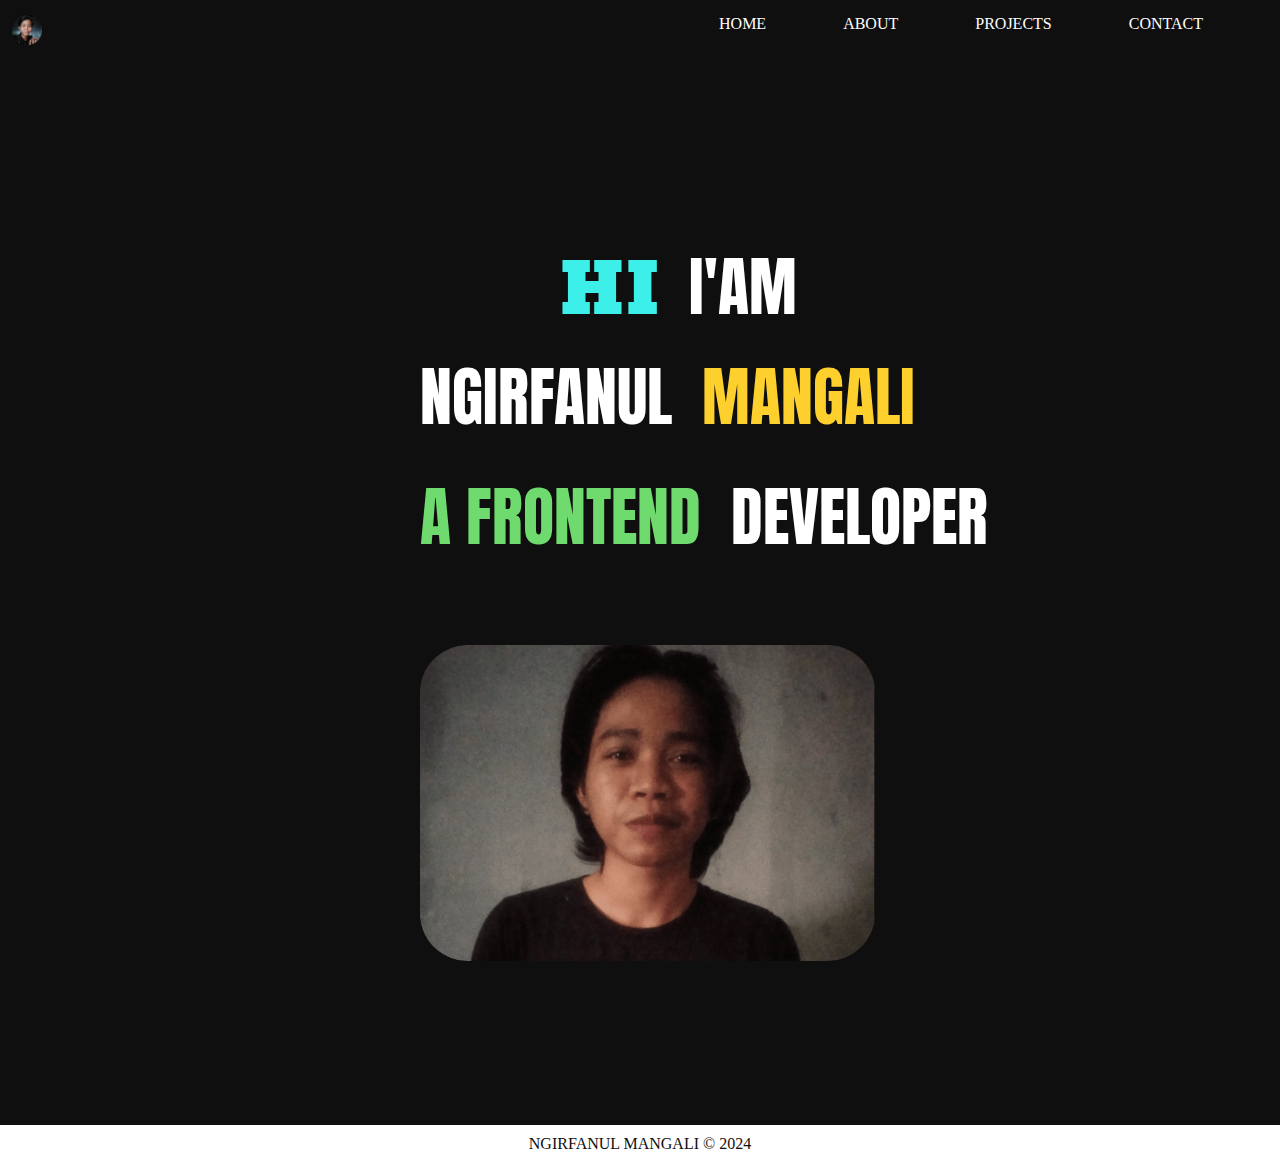
<file: index.html>
<!DOCTYPE html>
<html lang="en">
<head>
    <meta charset="UTF-8">
    <meta name="viewport" content="width=, initial-scale=1.0">
    <title>index</title>
    <link rel="stylesheet" href="index.css">
    <link href="https://fonts.googleapis.com/css2?family=Anton&display=swap" rel="stylesheet">
    <link href="https://fonts.googleapis.com/css2?family=Angkor&family=Anton&display=swap" rel="stylesheet">
</head>
<body>

    <div class="navbar">
        <img  src="images/fanullogo.png" alt="logo" style="width:30px;height:30px;" class="logo">
        <div><a href="index.html">HOME</a></div>
        <div><a href="about.html">ABOUT</a></div>
        <div><a href="projects.html">PROJECTS</a></div>
        <div><a href="contact.html">CONTACT</a></div>
    </div>
    
    <div class="container">
        <p class="paragrafsatu"><span class="hi">HI</span>I'AM</p>
        <p class="paragrafdua">NGIRFANUL<span class="mangali">MANGALI</span></p>
        <p class="paragraftiga"><span class="afrontend">A FRONTEND</span>DEVELOPER</p>
        <img class="fotohomepage" src="images/fanul.png" alt="fotohomepage" style="width: 455px;height: 316px;">
    </div>     
    <p class="footer">NGIRFANUL MANGALI  &copy; 2024</p>
</body>
</html>
</file>
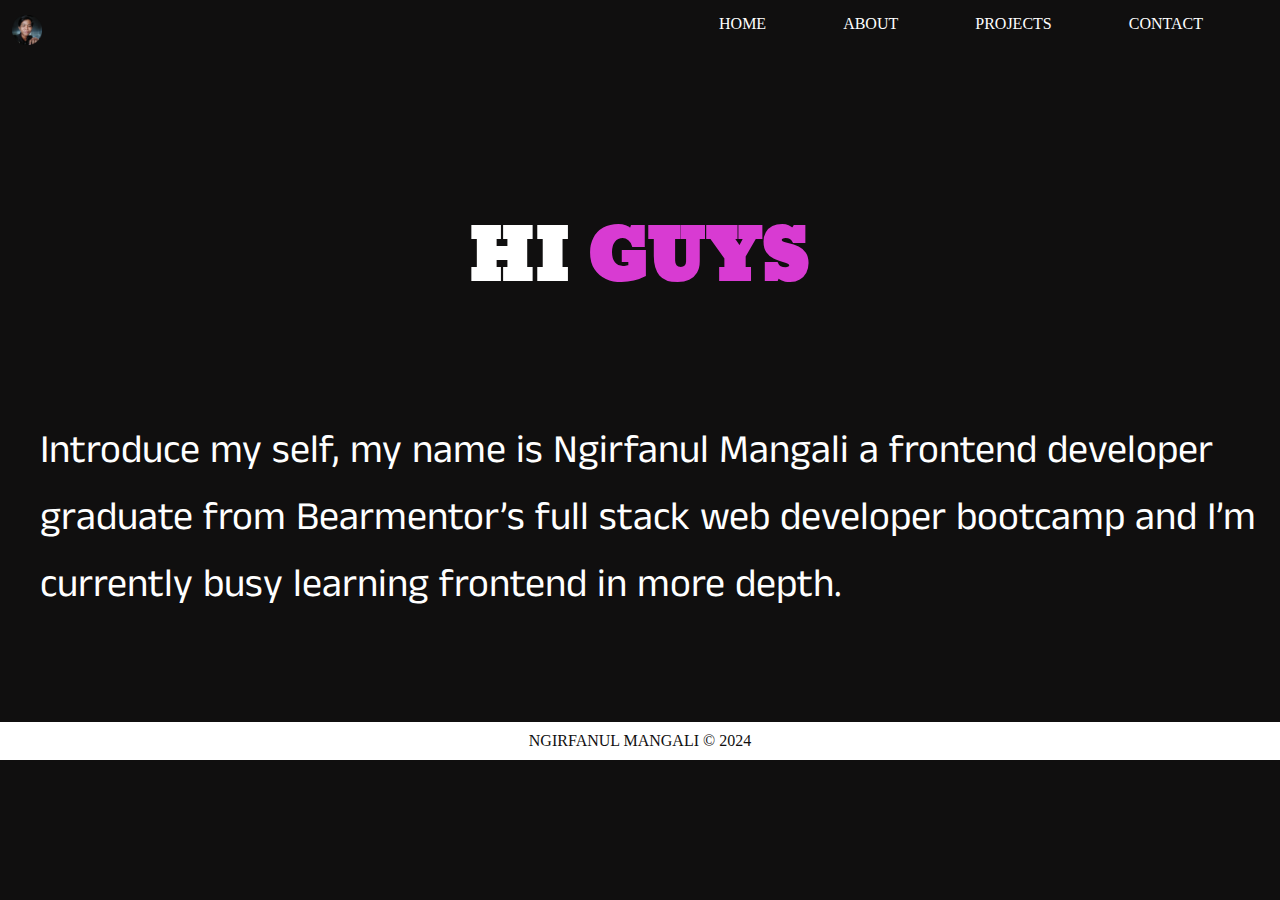
<file: about.html>
<!DOCTYPE html>
<html lang="en">
<head>
    <meta charset="UTF-8">
    <meta name="viewport" content="width=device-width, initial-scale=1.0">
    <title>ABOUT</title>
    <link rel="stylesheet" href="about.css">
    <link href="https://fonts.googleapis.com/css2?family=Angkor&family=Anton&display=swap" rel="stylesheet">
    <link href="https://fonts.googleapis.com/css2?family=Anek+Kannada:wght@100..800&family=Angkor&family=Anton&display=swap" rel="stylesheet">

</head>
<body>

    <div class="navbar">
         <img  src="images/fanullogo.png" alt="logo" style="width:30px;height:30px;" class="logo">
         <div><a href="index.html">HOME</a></div>
         <div><a href="about.html">ABOUT</a></div>
         <div><a href="projects.html">PROJECTS</a></div>
         <div><a href="contact.html">CONTACT</a></div>
    </div>
    <h1 class="hsatu">HI <span class="textguys">GUYS</span></h1>
        
    <p class="paragraf">Introduce my self, my name is Ngirfanul Mangali
        a frontend developer graduate from Bearmentor’s full stack
        web developer bootcamp and I’m currently busy learning
        frontend in more depth.</p>
        
        <p class="footer">NGIRFANUL MANGALI  &copy; 2024</p>
</body>
</html>
</file>
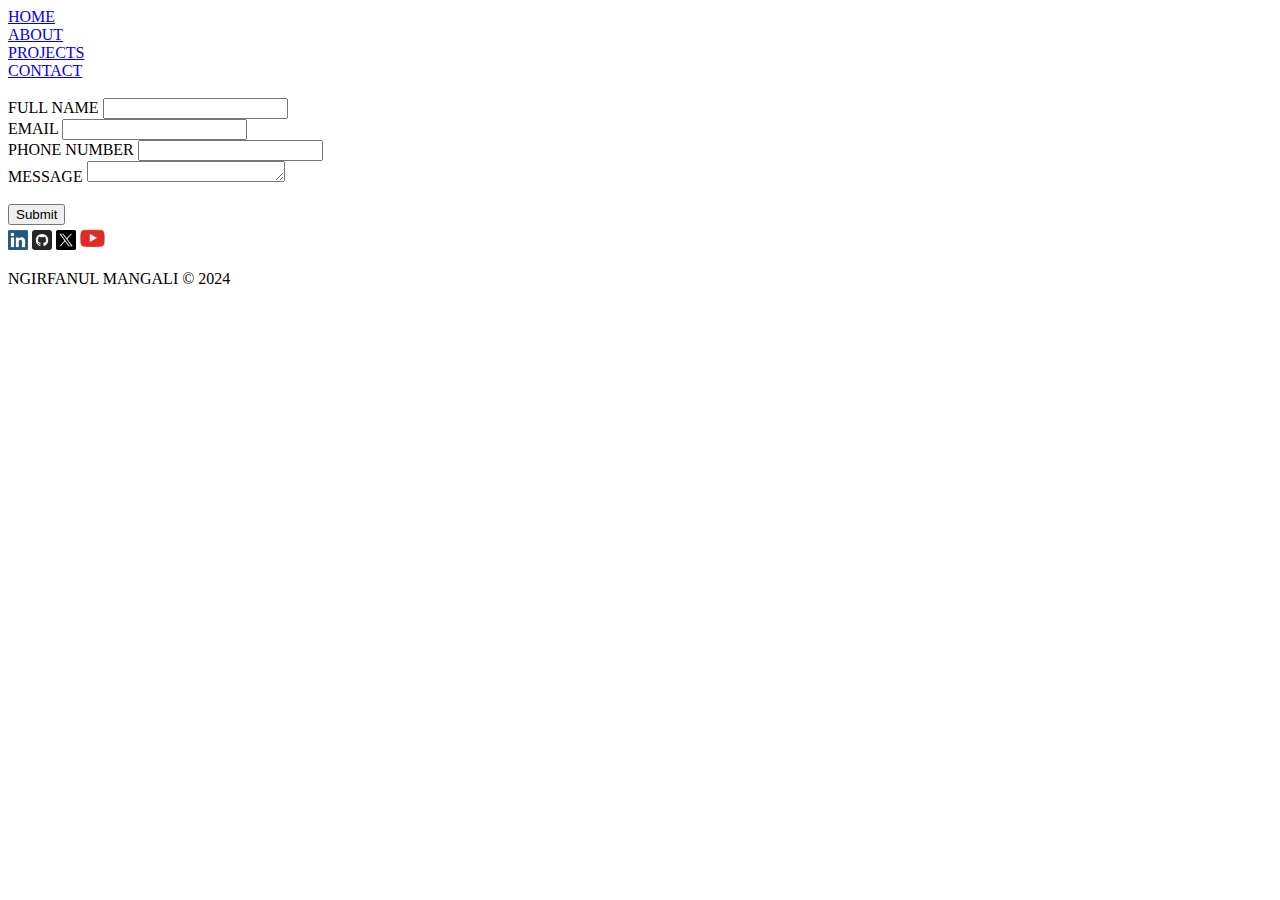
<file: contact.html>
<!DOCTYPE html>
<html lang="en">
<head>
    <meta charset="UTF-8">
    <meta name="viewport" content="width=device-width, initial-scale=1.0">
    <title>CONTACT</title>
</head>
<body>

    <div>
      <div><a href="index.html">HOME</a></div>
      <div><a href="about.html">ABOUT</a></div>
      <div><a href="projects.html">PROJECTS</a></div>
      <div><a href="contact.html">CONTACT</a></div>
    </div>
        <br>
        <div>
        <label for="nama">FULL NAME</label></td>
        <input type="text" id="nama" name="full name"></td>
        <br>
        <label for="email">EMAIL</label></td>
        <input type="email" id="email" name="email"></td>
        <br>
        <label for="phone number">PHONE NUMBER</label></td>
        <input type="tel" id="phone number" name="phoen number"></td>
        <br>
        <label for="message">MESSAGE</label></td>
        <textarea name="message" id="message" rows="1" cols="22"></textarea></td>
        <br>
    </div>
        <br>
      <input type="submit" class="klik">
        <br>
     <a href=""><img src="images/linkind.png" alt="linkind" style="width: 20px;height: 20px;"></a>
     <a href=""><img src="images/github_3291667.png" alt="github" style="width: 20px;height: 20px;"></a>
     <a href=""><img src="images/1690643591twitter-x-logo-png.png" alt="twitter" style="width: 20px;height: 20px;"></a>
     <a href=""><img src="images/youtube.png" alt="youtube" style="width: 25px;height: 25px;"></a>
     
        <p>NGIRFANUL MANGALI  &copy; 2024</p>
        
</body>
</html>
</file>
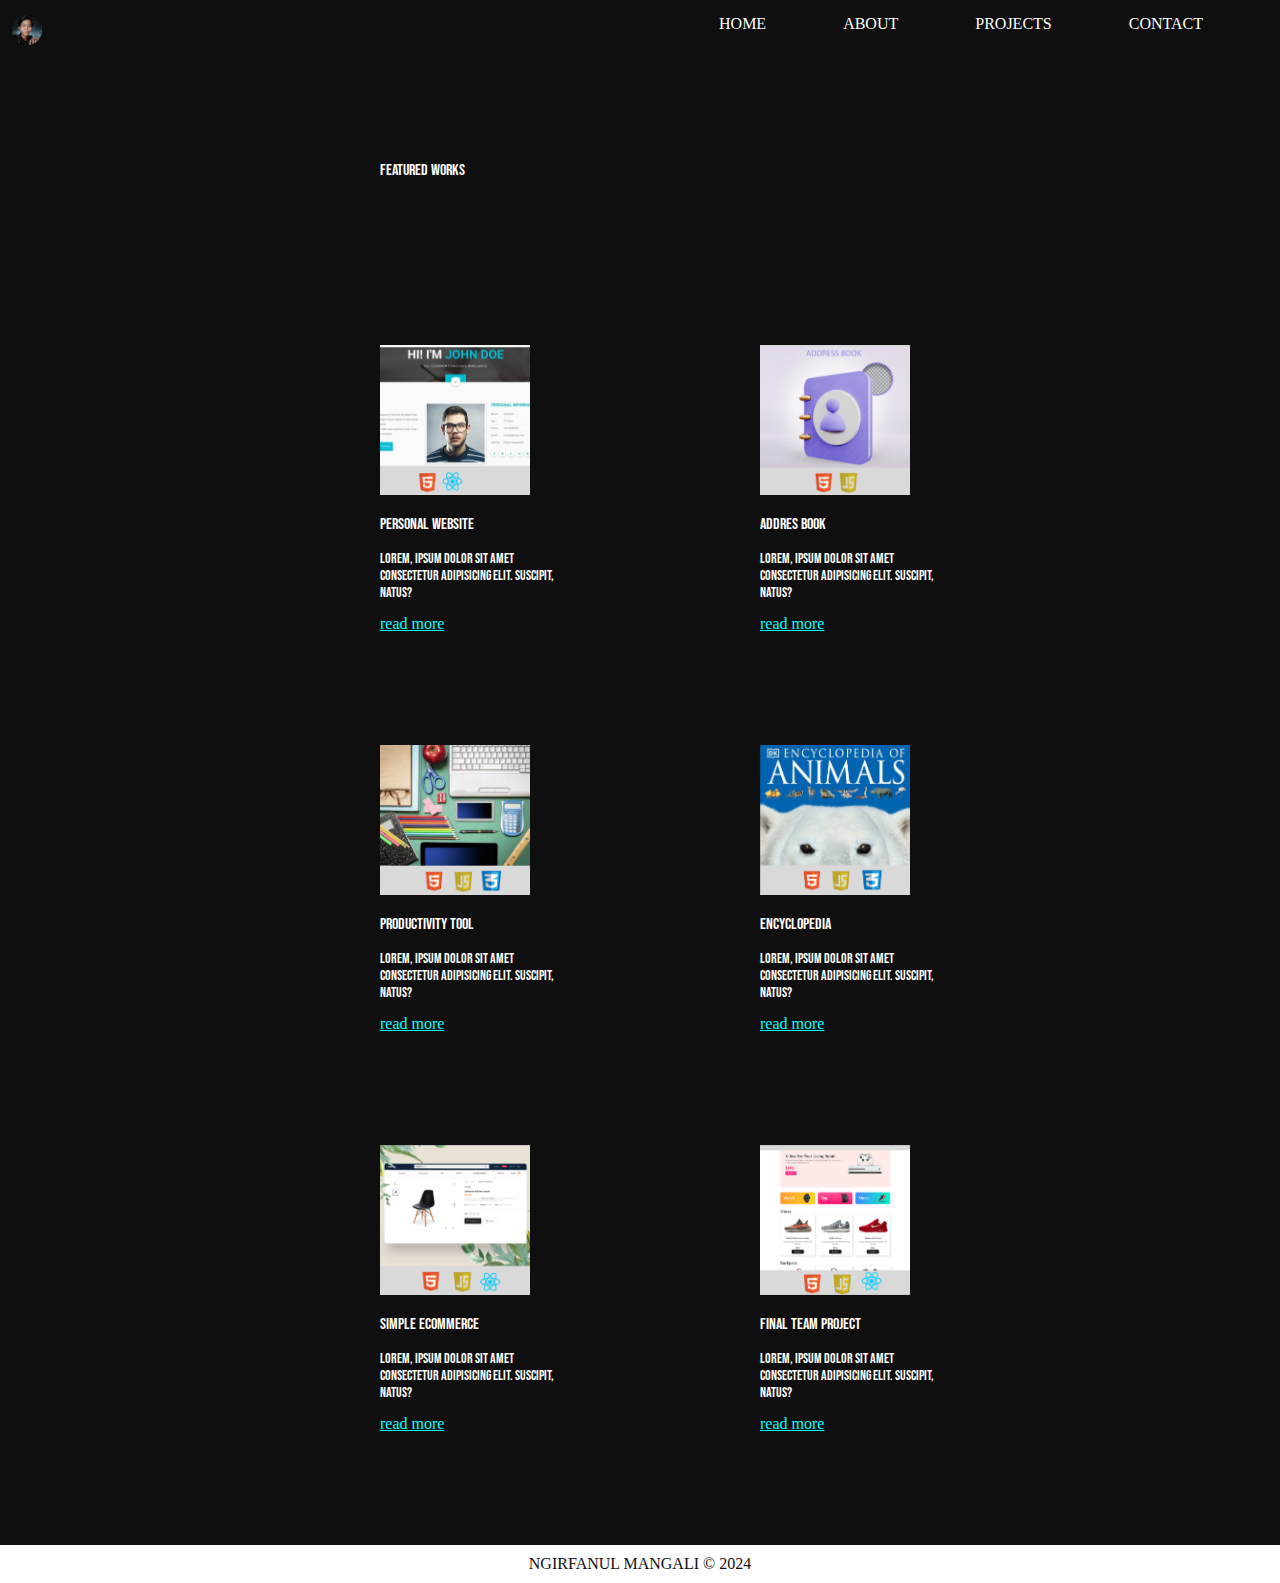
<file: projects.html>
<!DOCTYPE html>
<html lang="en">

<head>
    <meta charset="UTF-8">
    <meta name="viewport" content="width=device-width, initial-scale=1.0">
    <title>PROJECTS</title>
    <link rel="stylesheet" href="projects.css">
    <link href="https://fonts.googleapis.com/css2?family=Anek+Kannada:wght@100..800&family=Angkor&family=Anton&family=Bebas+Neue&family=Noto+Color+Emoji&display=swap" rel="stylesheet">
</head>

<body>

    <div class="navbar">
        <img src="images/fanullogo.png" alt="logo" style="width:30px;height:30px;" class="logo">
        <div><a href="index.html" id="link">HOME</a></div>
        <div><a href="about.html" id="link">ABOUT</a></div>
        <div><a href="projects.html" id="link">PROJECTS</a></div>
        <div><a href="contact.html" id="link">CONTACT</a></div>
    </div>

    <div class="container">
        <div class="featuredworks">
            <p>FEATURED WORKS</p>
        </div>
        <div class="projectsatu">
            <img src="images/personal-website.png" alt="personal-website" style="width: 150px;height: 150px;">
            <p class="judulprojects">PERSONAL WEBSITE</p>
            <p class="deskripsiproject">Lorem, ipsum dolor sit amet <br>consectetur adipisicing elit. Suscipit, natus?</p>
            <a href="" class="linkproject">read more</a>
        </div>
        <div class="projectdua">
            <img src="images/addres-book.png" alt="addresbool" style="width: 150px;height: 150px;">
            <p class="judulprojects">ADDRES BOOK</p>
            <p class="deskripsiproject">Lorem, ipsum dolor sit amet <br>consectetur adipisicing elit. Suscipit, natus?</p>
            <a href="" class="linkproject">read more</a>
        </div>
        <div class="projecttiga">
            <img src="images/productivity-tool.png" alt="productivitytool" style="width: 150px;height: 150px;">
            <br>
            <p class="judulprojects">PRODUCTIVITY TOOL</p>
            <p class="deskripsiproject">Lorem, ipsum dolor sit amet <br>consectetur adipisicing elit. Suscipit, natus?</p>
            <a href="" class="linkproject">read more</a>
        </div>
        <div class="projectempat">
            <img src="images/encyclopedia.png" alt="encyclopedia" style="width: 150px;height: 150px;">
            <p class="judulprojects">ENCYCLOPEDIA</p>
            <p class="deskripsiproject">Lorem, ipsum dolor sit amet <br>consectetur adipisicing elit. Suscipit, natus?</p>
            <a href="" class="linkproject">read more</a>
        </div>
        <div class="projectlima">
            <img src="images/simple-ecommerce.png" alt="simpleecommerce" style="width: 150px;height: 150px;">
            <br>
            <p class="judulprojects">SIMPLE ECOMMERCE</p>
            <p class="deskripsiproject">Lorem, ipsum dolor sit amet <br>consectetur adipisicing elit. Suscipit, natus?</p>
            <a href="" class="linkproject">read more</a>
        </div>
        <div class="projectenam">
            <img src="images/final-team-project.png" alt="finalteamproject" style="width: 150px;height: 150px;">
            <p class="judulprojects">FINAL TEAM PROJECT</p>
            <p class="deskripsiproject">Lorem, ipsum dolor sit amet <br>consectetur adipisicing elit. Suscipit, natus?</p>
            <a href="" class="linkproject">read more</a>
        </div>

    </div>  
    
    <p class="footer">NGIRFANUL MANGALI &copy; 2024</p>

</body>
</html>
</file>
<file: index.css>
@media screen and (min-width: 0px) {
   body {
    background-color: #100F0F;
    margin: 0;
} 
.logo {
    margin-right: 600px;
}
.navbar {
    display: flex;
    gap: 77px;
    justify-content: flex-end;
    margin-right: 77px;
    margin-top: 15px;
}
.navbar, a {
    text-decoration: none;
    font-size: 16px;
    color: rgb(255, 255, 255);
}
.container {
    display: grid;
    grid-template-columns: repeat(10,140px);
    grid-template-rows: repeat(9,120px);
   
}
.paragrafsatu {
    grid-column-start: 5;
    grid-row-start: 2;
    font-family: "Anton", sans-serif;
    font-size: 64px;
    color: #FFFFFF;
}
.hi {
    color: #3DEFE9;
    margin-right: 30px;
    font-family: "Angkor", serif;
    font-size: 70px;
}
.paragrafdua {
    grid-column-start: 4;
    grid-column-end: 8;
    grid-row-start: 3;
    font-family: "Anton", sans-serif;
    font-size: 64px;
    color: #FFFFFF;
}
.mangali {
    color: #FED02D;
    margin-left: 30px;
}
.paragraftiga {
    grid-column-start: 4;
    grid-column-end: 9;
    grid-row-start: 4;
    font-family: "Anton", sans-serif;
    font-size: 64px;
    color: #FFFFFF;
}
.afrontend {
    color: #6FDA6D;
    margin-right: 30px;
}
.fotohomepage {
    grid-row-start: 6;
    grid-column-start: 4;
    grid-column-end: 7;
}
.footer {
   padding: 10px;
   background-color: #FFFFFF;
   color: #100F0F;
   text-align: center;
   margin: 0;
}
}

@media screen and (min-width: 1440px) {
   body {
    background-color: #100F0F;
    margin: 0;
} 
.logo {
    margin-right: 600px;
}
.navbar {
    display: flex;
    gap: 77px;
    justify-content: flex-end;
    margin-right: 77px;
    margin-top: 15px;
}
.navbar, a {
    text-decoration: none;
    font-size: 16px;
    color: rgb(255, 255, 255);
}
.container {
    display: grid;
    grid-template-columns: repeat(10,140px);
    grid-template-rows: repeat(9,120px);
   
}
.paragrafsatu {
    grid-column-start: 5;
    grid-row-start: 2;
    font-family: "Anton", sans-serif;
    font-size: 64px;
    color: #FFFFFF;
}
.hi {
    color: #3DEFE9;
    margin-right: 30px;
    font-family: "Angkor", serif;
    font-size: 70px;
}
.paragrafdua {
    grid-column-start: 4;
    grid-column-end: 8;
    grid-row-start: 3;
    font-family: "Anton", sans-serif;
    font-size: 64px;
    color: #FFFFFF;
}
.mangali {
    color: #FED02D;
    margin-left: 30px;
}
.paragraftiga {
    grid-column-start: 4;
    grid-column-end: 9;
    grid-row-start: 4;
    font-family: "Anton", sans-serif;
    font-size: 64px;
    color: #FFFFFF;
}
.afrontend {
    color: #6FDA6D;
    margin-right: 30px;
}
.fotohomepage {
    grid-row-start: 6;
    grid-column-start: 4;
    grid-column-end: 7;
}
.footer {
   padding: 10px;
   background-color: #FFFFFF;
   color: #100F0F;
   text-align: center;
   margin: 0;
}
  }
</file>
<file: about.css>
body {
    background-color: #100F0F;
    margin: 0;
}
.logo {
    margin-right: 600px;
}
.navbar {
    display: flex;
    gap: 77px;
    justify-content: flex-end;
    margin-right: 77px;
    margin-top: 15px;
}
.navbar, a {
    text-decoration: none;
    font-size: 16px;
    color: rgb(255, 255, 255);
}
.hsatu {
    display: flex;
    justify-content: center;
    font-family: "Angkor", serif;
    font-size: 70px;
    margin-top: 150px;
    color: #FFFFFF;
}
.textguys {
    color: #D83BD2;
    margin-left: 20px;
}
.paragraf {
    font-family: "Anek Kannada", sans-serif;
    font-size: 40px;
    margin-top: 100px;
    margin-left: 40px;
    margin-bottom: 100px;
    color: #FFFFFF;
}
.footer {
    padding: 10px;
    background-color: #FFFFFF;
    color: #100F0F;
    text-align: center;
    margin: 0;
 }


@media screen and (min-width: 0px) {
    .container {
    display: grid;
    grid-template-columns: repeat(14, 95px);
    grid-template-rows: repeat(15, 100px);
}
}

@media (min-width: 1440px) {
   .container {
    display: grid;
    grid-template-columns: repeat(14, 95px);
    grid-template-rows: repeat(15, 100px);
}
  }
</file>
<file: projects.css>
@media screen and (min-width: 0px) {
   body {
    background-color: #100F0F;
    margin: 0;
} 
.logo {
    margin-right: 600px;
}
.navbar {
    display: flex;
    gap: 77px;
    justify-content: flex-end;
    margin-right: 77px;
    margin-top: 15px;
}
#link {
    text-decoration: none;
    font-size: 16px;
    color: rgb(255, 255, 255)
}
.container {
    display: grid;
    grid-template-columns: repeat(14, 95px);
    grid-template-rows: repeat(15, 100px);
}
.featuredworks {
    grid-column-start: 5;
    grid-column-end: 7;
    grid-row-start: 2;
    color: #FFFFFF;
    font-family: "Bebas Neue", sans-serif;
}
.judulprojects {
    color: #FFFFFF;
    font-family: "Bebas Neue", sans-serif;
}
.deskripsiproject {
    color: #FFFFFF;
    font-family: "Bebas Neue", sans-serif;
    font-size: 14px;
}
.linkproject {
    color: aqua;
}
.projectsatu {
    grid-column-start: 5;
    grid-column-end: 7;
    grid-row-start: 4;
}
.projectdua {
    grid-column-start: 9;
    grid-column-end: 11;
    grid-row-start: 4;

}
.projecttiga {
    grid-row-start: 8;
    grid-column-start: 5;
    grid-column-end: 7;

}
.projectempat {
    grid-column-start: 9;
    grid-column-end: 11;
    grid-row-start: 8;

}
.projectlima {
    grid-column-start: 5;
    grid-column-end: 7;
    grid-row-start: 12;

}
.projectenam {
    grid-column-start: 9;
    grid-column-end: 11;
    grid-row-start: 12;
}
.footer {
    padding: 10px;
    background-color: #FFFFFF;
    color: #100F0F;
    text-align: center;
    margin: 0;
 }
}

@media screen and (min-width: 1440px) {
   body {
    background-color: #100F0F;
    margin: 0;
} 
.logo {
    margin-right: 600px;
}
.navbar {
    display: flex;
    gap: 77px;
    justify-content: flex-end;
    margin-right: 77px;
    margin-top: 15px;
}
#link {
    text-decoration: none;
    font-size: 16px;
    color: rgb(255, 255, 255)
}
.container {
    display: grid;
    grid-template-columns: repeat(14, 95px);
    grid-template-rows: repeat(15, 100px);
}
.featuredworks {
    grid-column-start: 5;
    grid-column-end: 7;
    grid-row-start: 2;
    color: #FFFFFF;
    font-family: "Bebas Neue", sans-serif;
}
.judulprojects {
    color: #FFFFFF;
    font-family: "Bebas Neue", sans-serif;
}
.deskripsiproject {
    color: #FFFFFF;
    font-family: "Bebas Neue", sans-serif;
    font-size: 14px;
}
.linkproject {
    color: aqua;
}
.projectsatu {
    grid-column-start: 5;
    grid-column-end: 7;
    grid-row-start: 4;
}
.projectdua {
    grid-column-start: 9;
    grid-column-end: 11;
    grid-row-start: 4;

}
.projecttiga {
    grid-row-start: 8;
    grid-column-start: 5;
    grid-column-end: 7;

}
.projectempat {
    grid-column-start: 9;
    grid-column-end: 11;
    grid-row-start: 8;

}
.projectlima {
    grid-column-start: 5;
    grid-column-end: 7;
    grid-row-start: 12;

}
.projectenam {
    grid-column-start: 9;
    grid-column-end: 11;
    grid-row-start: 12;
}
.footer {
    padding: 10px;
    background-color: #FFFFFF;
    color: #100F0F;
    text-align: center;
    margin: 0;
 }
  }
</file>
